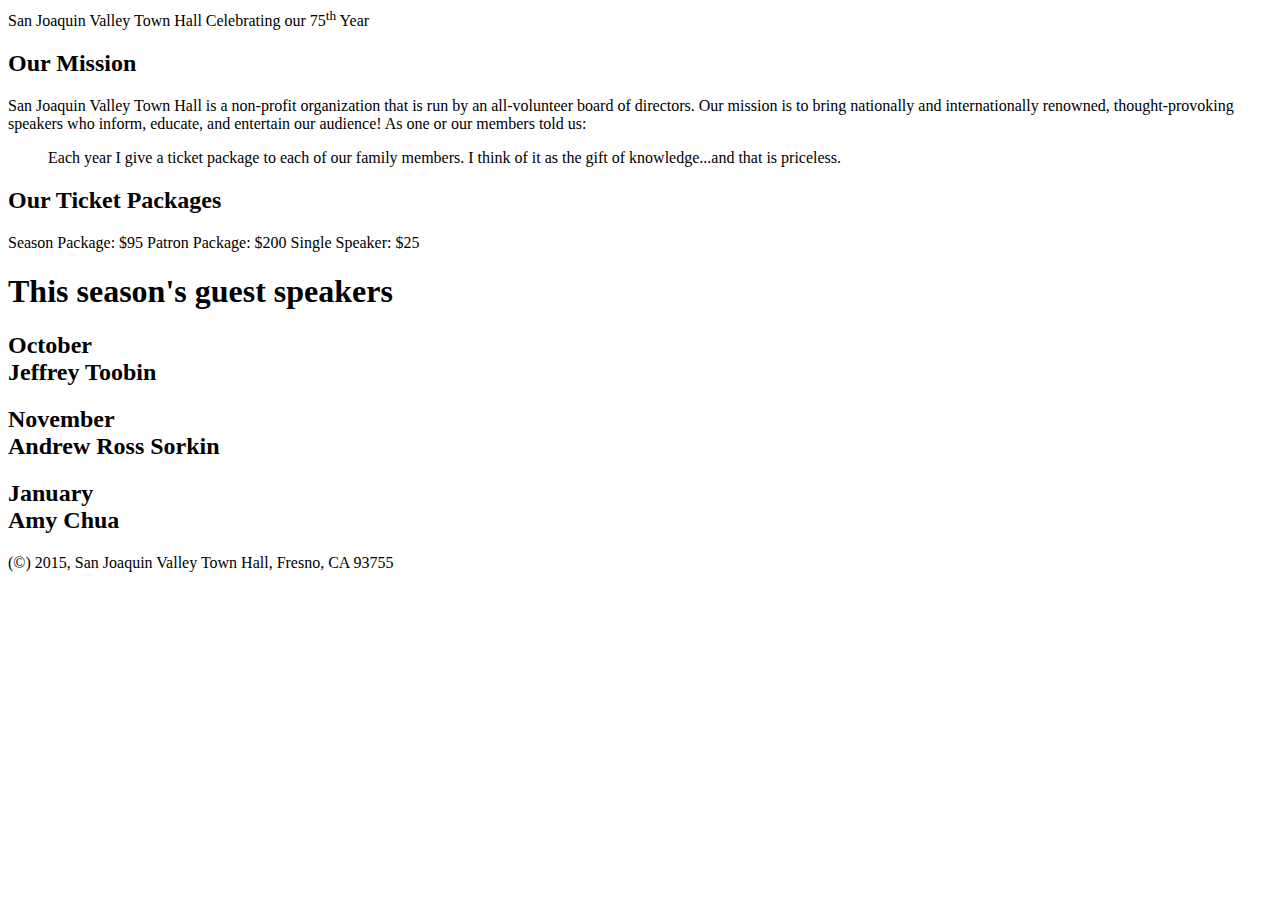
<file: index.html>
<!DOCTYPE html>
<html lang="en">

<head>
	<meta charset="utf-8">
	<title>San Joaquin Valley Town Hall</title>
	<link rel="shortcut icon" href="images/favicon.ico">
</head>

<body>
	<header>
		
	</header>
	<main>
		San Joaquin Valley Town Hall
Celebrating our 75<sup>th</sup> Year


<h2>Our Mission</h2>

<p>San Joaquin Valley Town Hall is a non-profit organization that is run by an all-volunteer board of directors. Our mission is to bring nationally and internationally renowned, thought-provoking speakers who inform, educate, and entertain our audience! As one or our members told us:</p>

<blockquote>Each year I give a ticket package to each of our family members. I think of it as the gift of knowledge...and that is priceless.</blockquote>


<h2>Our Ticket Packages</h2>

Season Package: $95
Patron Package: $200
Single Speaker: $25


<h1>This season's guest speakers</h1>

<h2>October<br>
Jeffrey Toobin
</h2>

<h2>November<br>
Andrew Ross Sorkin</h2>

<h2>January<br>
Amy Chua</h2>


	</main>
	<footer>
		<p>(&copy;) 2015, San Joaquin Valley Town Hall, Fresno, CA 93755</p>	
	</footer>
</body>
</html>
</file>
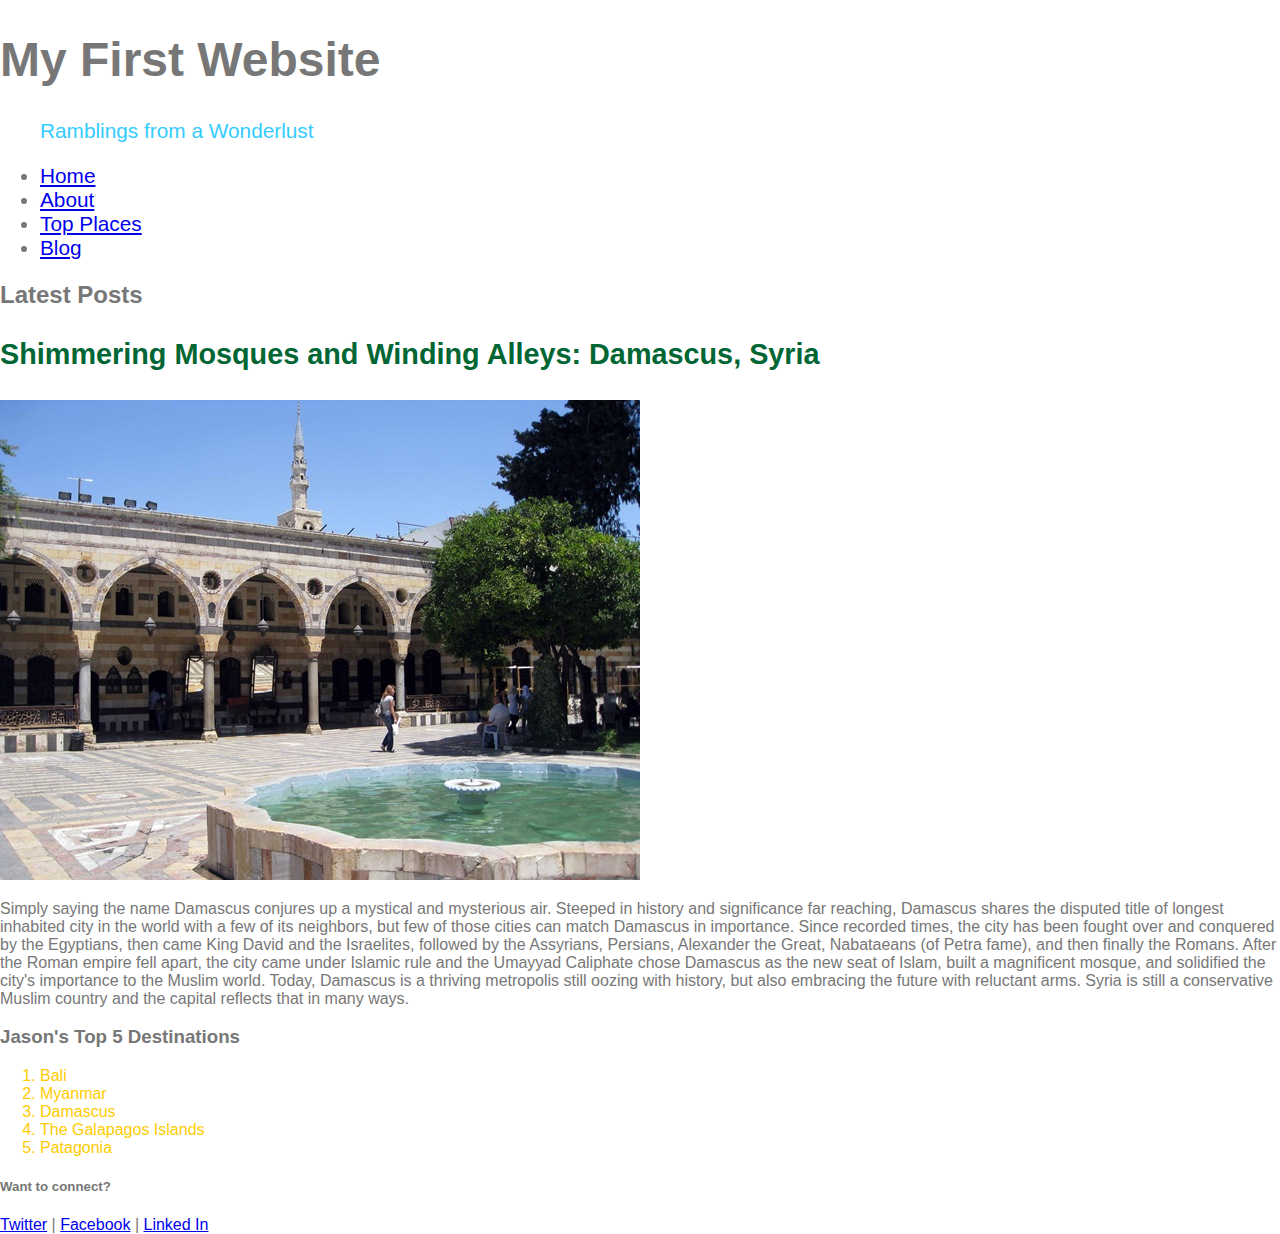
<file: exercise4/index.html>
<!DOCTYPE html>
<html>
     <head>
           <meta charset="utf-8">
           <title>CSS Practice Site 1</title>
           <link href="css/normalize.css" rel="stylesheet" type="text/css"> 
           <link href="css/styles.css" rel="stylesheet" type="text/css">
        <style>
            body {
                color: #777;
            }
        </style>

     </head>

    <body>
          <header>
              <h1>My First Website</h1>
              <blockquote>Ramblings from a Wonderlust</blockquote>
          </header>
        <nav id="main-nav">
            <ul>
                <li><a href="#">Home</a></li>
                <li><a href="#">About</a></li>
                <li><a href="#">Top Places</a></li>
                <li><a href="#">Blog</a></li>
            </ul>
        </nav>
        
         <section>
             <h2>Latest Posts</h2>
             <article>
             <h3 class="post-heading">Shimmering Mosques and Winding Alleys: Damascus, Syria</h3>
                 <img src="img/damascus.jpg" alt="The Umayyad Mosque in Damascus">
             <p>Simply saying the name Damascus conjures up a mystical and mysterious air. Steeped in history and significance far reaching, Damascus shares the disputed title of longest inhabited city in the world with a few of its neighbors, but few of those cities can match Damascus in importance. Since recorded times, the city has been fought over and conquered by the Egyptians, then came King David and the Israelites, followed by the Assyrians, Persians, Alexander the Great, Nabataeans (of Petra fame), and then finally the Romans. After the Roman empire fell apart, the city came under Islamic rule and the Umayyad Caliphate chose Damascus as the new seat of Islam, built a magnificent mosque, and solidified the city's importance to the Muslim world. Today, Damascus is a thriving metropolis still oozing with history, but also embracing the future with reluctant arms. Syria is still a conservative Muslim country and the capital reflects that in many ways.
             </p>
             </article>
             <aside>
             <h3>Jason's Top 5 Destinations</h3>
             <ol style="color: #ffcc00;">
                 <li>Bali</li>
                 <li>Myanmar</li>
                 <li>Damascus</li>
                 <li>The Galapagos Islands</li>
                 <li>Patagonia</li>
             </ol>
            </aside>
         </section>

         <footer>
             <h5>Want to connect?</h5>
             <nav>
                 <a href="https://www.twitter.com">Twitter</a> | 
                 <a href="https://www.facebook.com">Facebook</a> |
                 <a href="https://www.linkdin.com">Linked In</a>
             </nav>
         </footer>
   </body>
</html>
</file>
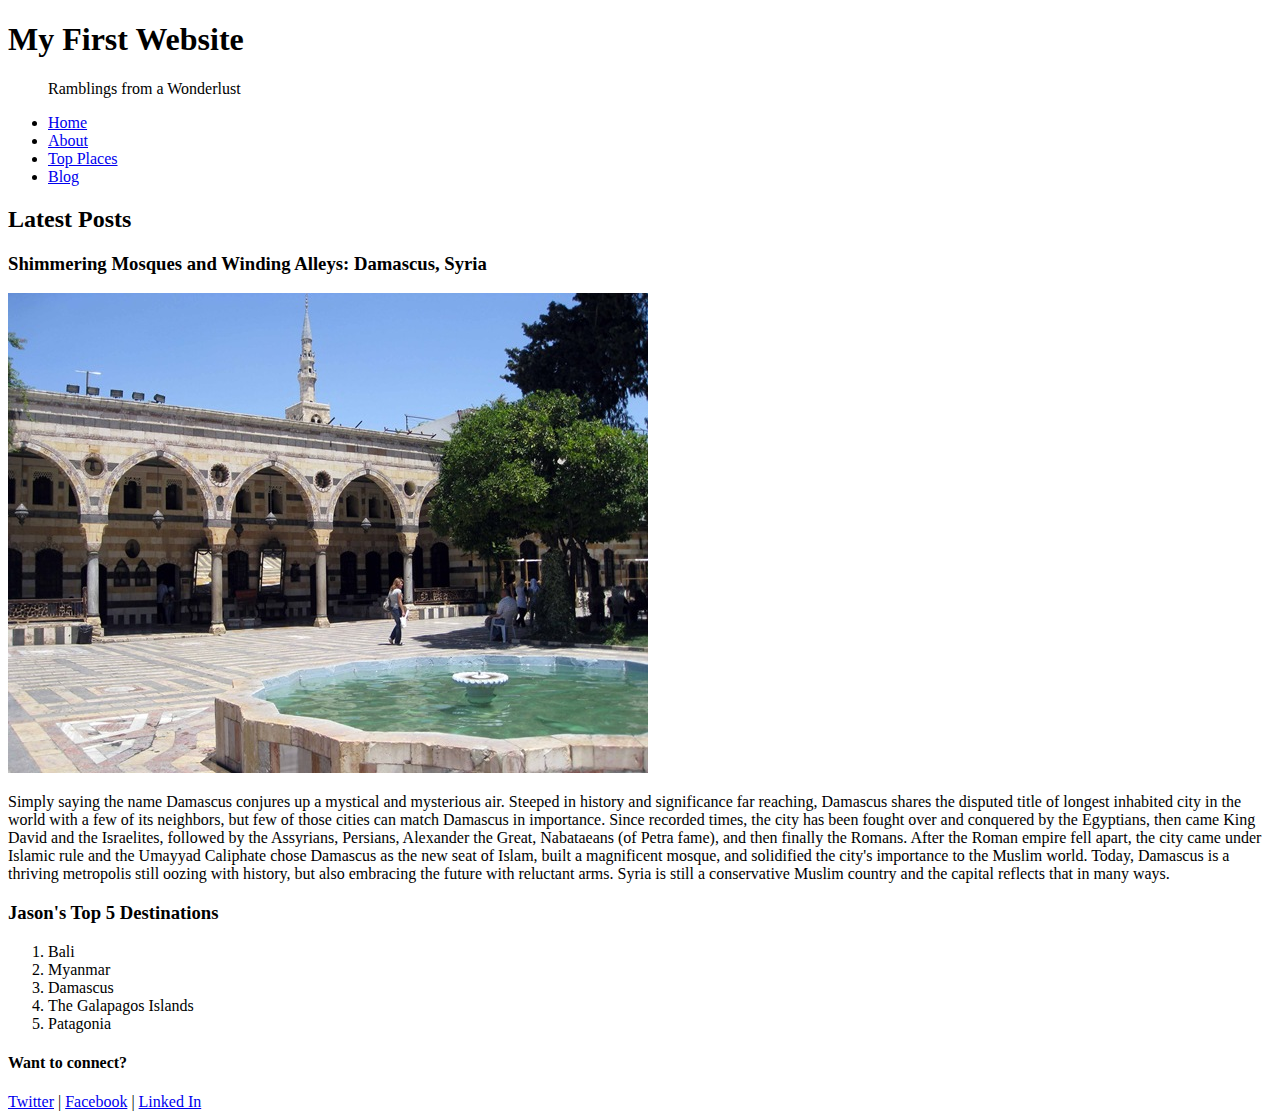
<file: exercise3/exercise3/index.html>
<!DOCTYPE html>
<html lang="en">
     <head>
           <meta charset="utf-8">
           <title>HTML Practice 2</title>
     </head>

    <body>
          <header>
              <h1>My First Website</h1>
              <blockquote>Ramblings from a Wonderlust</blockquote>
          </header>
        <nav>
            <ul>
                <li><a href="#">Home</a></li>
                <li><a href="#">About</a></li>
                <li><a href="#">Top Places</a></li>
                <li><a href="#">Blog</a></li>
            </ul>
        </nav> 
         <section>
             <h2>Latest Posts</h2>
             <article>
             <h3>Shimmering Mosques and Winding Alleys: Damascus, Syria</h3>
             <img src="img/damascus.jpg" alt="The Umayyad Mosque in Damascus" />
             <p>Simply saying the name Damascus conjures up a mystical and mysterious air. Steeped in history and significance far reaching, Damascus shares the disputed title of longest inhabited city in the world with a few of its neighbors, but few of those cities can match Damascus in importance. Since recorded times, the city has been fought over and conquered by the Egyptians, then came King David and the Israelites, followed by the Assyrians, Persians, Alexander the Great, Nabataeans (of Petra fame), and then finally the Romans. After the Roman empire fell apart, the city came under Islamic rule and the Umayyad Caliphate chose Damascus as the new seat of Islam, built a magnificent mosque, and solidified the city's importance to the Muslim world. Today, Damascus is a thriving metropolis still oozing with history, but also embracing the future with reluctant arms. Syria is still a conservative Muslim country and the capital reflects that in many ways.
             </p>
             </article>
             <aside>
             <h3>Jason's Top 5 Destinations</h3>
                <ol>
                    <li>Bali</li>
                    <li>Myanmar</li>
                    <li>Damascus</li>
                    <li>The Galapagos Islands</li>
                    <li>Patagonia</li>
                </ol>
            </aside>
         </section>
         <footer>
             <h4>Want to connect?</h4>
             <nav>
                 <a href="https://twitter.com">Twitter</a> | 
                 <a href="https://facebook.com">Facebook</a> | 
                 <a href="https://linkedin.com"> Linked In </a>
             </nav>
         </footer>
   </body>
</html>
</file>
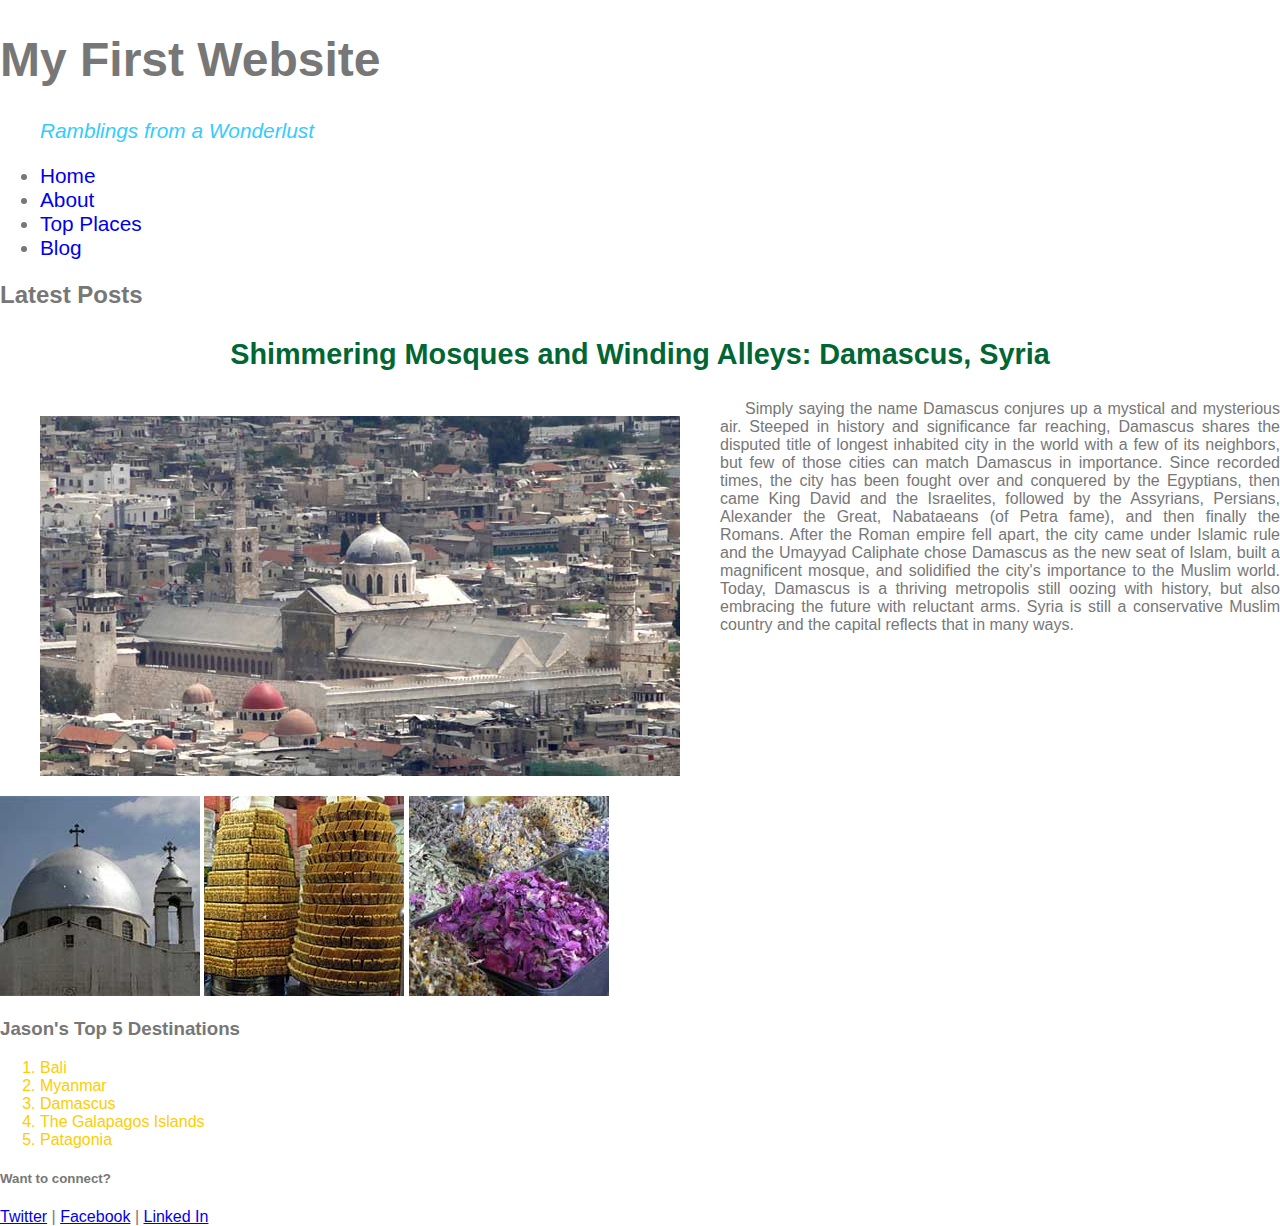
<file: exercise5/practice4-start/index.html>
<!DOCTYPE html>
<html>
     <head>
           <meta charset="utf-8">
           <title>CSS Practice Site 1</title>
           <link href="css/normalize.css" rel="stylesheet" type="text/css"> 
           <link href="css/styles.css" rel="stylesheet" type="text/css"> 
           
           <style>
		   body {
				color: #777;   
		   }
		   </style>
     </head>

    <body>
          <header>
              <h1>My First Website</h1>
              <blockquote>Ramblings from a Wonderlust</blockquote>
          </header>
        <nav id="main-nav">
            <ul>
                <li><a href="#">Home</a></li>
                <li><a href="#">About</a></li>
                <li><a href="#">Top Places</a></li>
                <li><a href="#">Blog</a></li>
            </ul>
        </nav>
        
         <section>
             <h2>Latest Posts</h2>
             <article>
             <h3 class="post-heading">Shimmering Mosques and Winding Alleys: Damascus, Syria</h3>
                <figure class="hero-image">
                    <img src="img/Umayyad_Mosque_edited.jpg" alt="The Umayyad Mosque in Damascus">
                </figure>
             <p>Simply saying the name Damascus conjures up a mystical and mysterious air. Steeped in history and significance far reaching, Damascus shares the disputed title of longest inhabited city in the world with a few of its neighbors, but few of those cities can match Damascus in importance. Since recorded times, the city has been fought over and conquered by the Egyptians, then came King David and the Israelites, followed by the Assyrians, Persians, Alexander the Great, Nabataeans (of Petra fame), and then finally the Romans. After the Roman empire fell apart, the city came under Islamic rule and the Umayyad Caliphate chose Damascus as the new seat of Islam, built a magnificent mosque, and solidified the city's importance to the Muslim world. Today, Damascus is a thriving metropolis still oozing with history, but also embracing the future with reluctant arms. Syria is still a conservative Muslim country and the capital reflects that in many ways.
             </p>
             <section class="article-thumbs">
                 <img src="img/thumbs/ananias_chapel_thumb.jpg" alt="The Ananias chapel in Damascus, Syria" />
                 <img src="img/thumbs/souk_candy_thumb.jpg" alt="Candy for sale in the damascus souk" />
                 <img src="img/thumbs/souk_flowers_thumb.jpg" alt="Dried flowers on display in the Damascus souk" />
             </section>
             </article>
             <aside>
             <h3>Jason's Top 5 Destinations</h3>
             <ol style="color: #ffcc00;">
                 <li>Bali</li>
                 <li>Myanmar</li>
                 <li>Damascus</li>
                 <li>The Galapagos Islands</li>
                 <li>Patagonia</li>
             </ol>
            </aside>
         </section>

         <footer>
             <h5>Want to connect?</h5>
             <nav>
                 <a href="https://www.twitter.com">Twitter</a> | 
                 <a href="https://www.facebook.com">Facebook</a> |
                 <a href="https://www.linkdin.com">Linked In</a>
             </nav>
         </footer>
   </body>
</html>
</file>
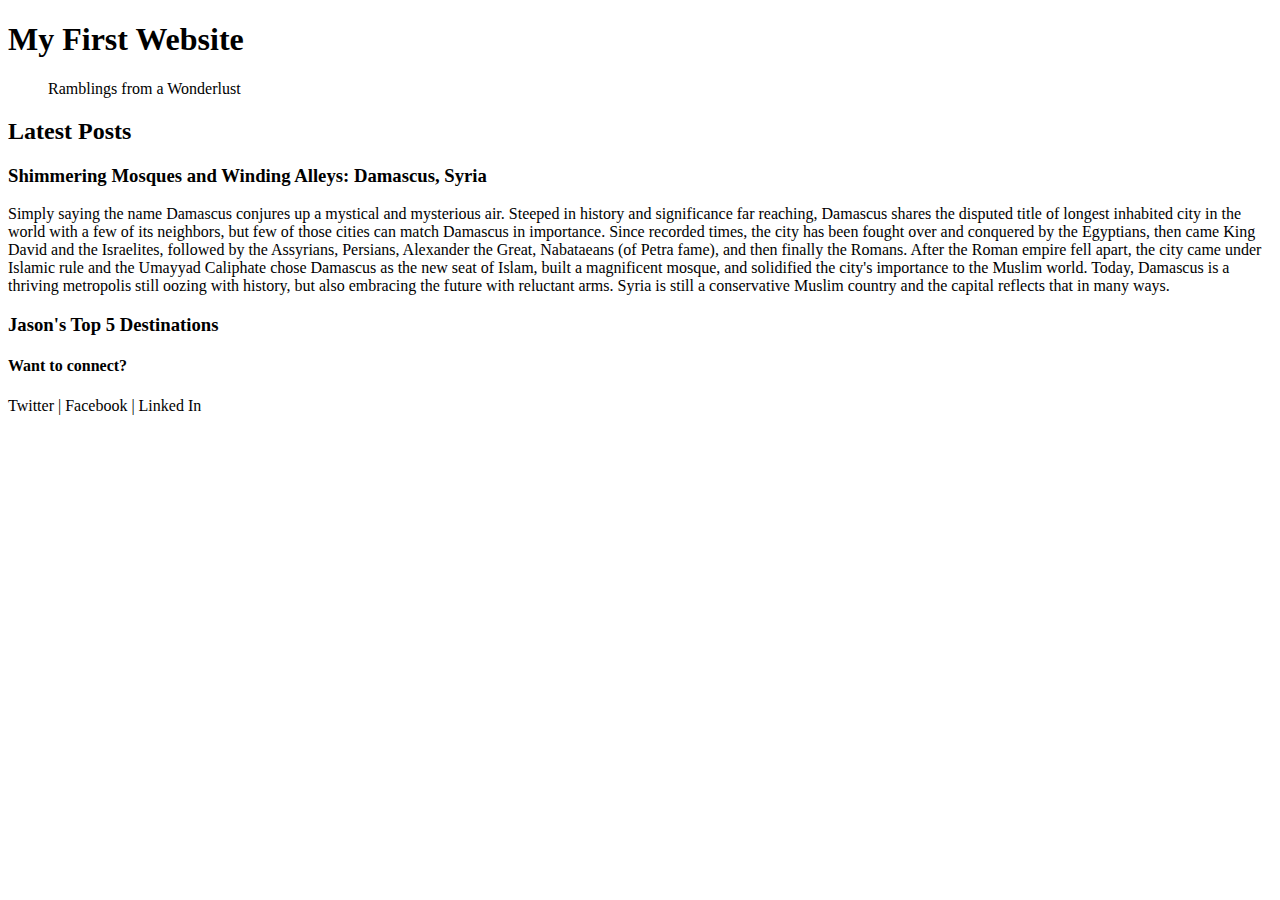
<file: exercise3/exercise3/starter.html>
<!DOCTYPE html>
<html lang="en">
     <head>
           <meta charset="utf-8">
           <title>HTML Practice 2</title>
     </head>

    <body>
          <header>
              <h1>My First Website</h1>
              <blockquote>Ramblings from a Wonderlust</blockquote>
          </header>
        <nav>
        </nav> 
         <section>
             <h2>Latest Posts</h2>
             <article>
             <h3>Shimmering Mosques and Winding Alleys: Damascus, Syria</h3>
             <p>Simply saying the name Damascus conjures up a mystical and mysterious air. Steeped in history and significance far reaching, Damascus shares the disputed title of longest inhabited city in the world with a few of its neighbors, but few of those cities can match Damascus in importance. Since recorded times, the city has been fought over and conquered by the Egyptians, then came King David and the Israelites, followed by the Assyrians, Persians, Alexander the Great, Nabataeans (of Petra fame), and then finally the Romans. After the Roman empire fell apart, the city came under Islamic rule and the Umayyad Caliphate chose Damascus as the new seat of Islam, built a magnificent mosque, and solidified the city's importance to the Muslim world. Today, Damascus is a thriving metropolis still oozing with history, but also embracing the future with reluctant arms. Syria is still a conservative Muslim country and the capital reflects that in many ways.
             </p>
             </article>
             <aside>
             <h3>Jason's Top 5 Destinations</h3>
            </aside>
         </section>
         <footer>
             <h4>Want to connect?</h4>
             <nav>
                 Twitter | Facebook | Linked In
             </nav>
         </footer>
   </body>
</html>
</file>
<file: exercise4/css/styles.css>
h1 {
    font-size: 48px;
}
.post-heading {
    color: #006633;
    font-size: 1.8em;
}
#main-nav {
    font-size: 1.3em;
}
blockquote {
    color: #33ccff;
    font-size: 1.3em;
}
</file>
<file: exercise5/practice4-start/css/styles.css>
h1 {
	font-size: 48px;	
}
.post-heading {
	color: #006633;
	font-size: 1.8em;	
	text-align: center;
}
#main-nav	{
	font-size: 1.3em;	
}
#main-nav a,
#main-nav a:visited {
	text-decoration: none;
}
#main-nav a:hover,
#main-nav a:focus,
#main-nav a:active {
	text-decoration: underline;
}
blockquote	{
	color: #33ccff;
	font-size: 1.3em;
	font-style: italic;
}
article p {
	text-align: justify;
	text-indent: 25px;
}
.hero-image {
	float: left;
	width: 640px;
}
.article-thumbs {
	clear: both;
}
.article-thumbs img {
	width: 200px;
}
</file>
